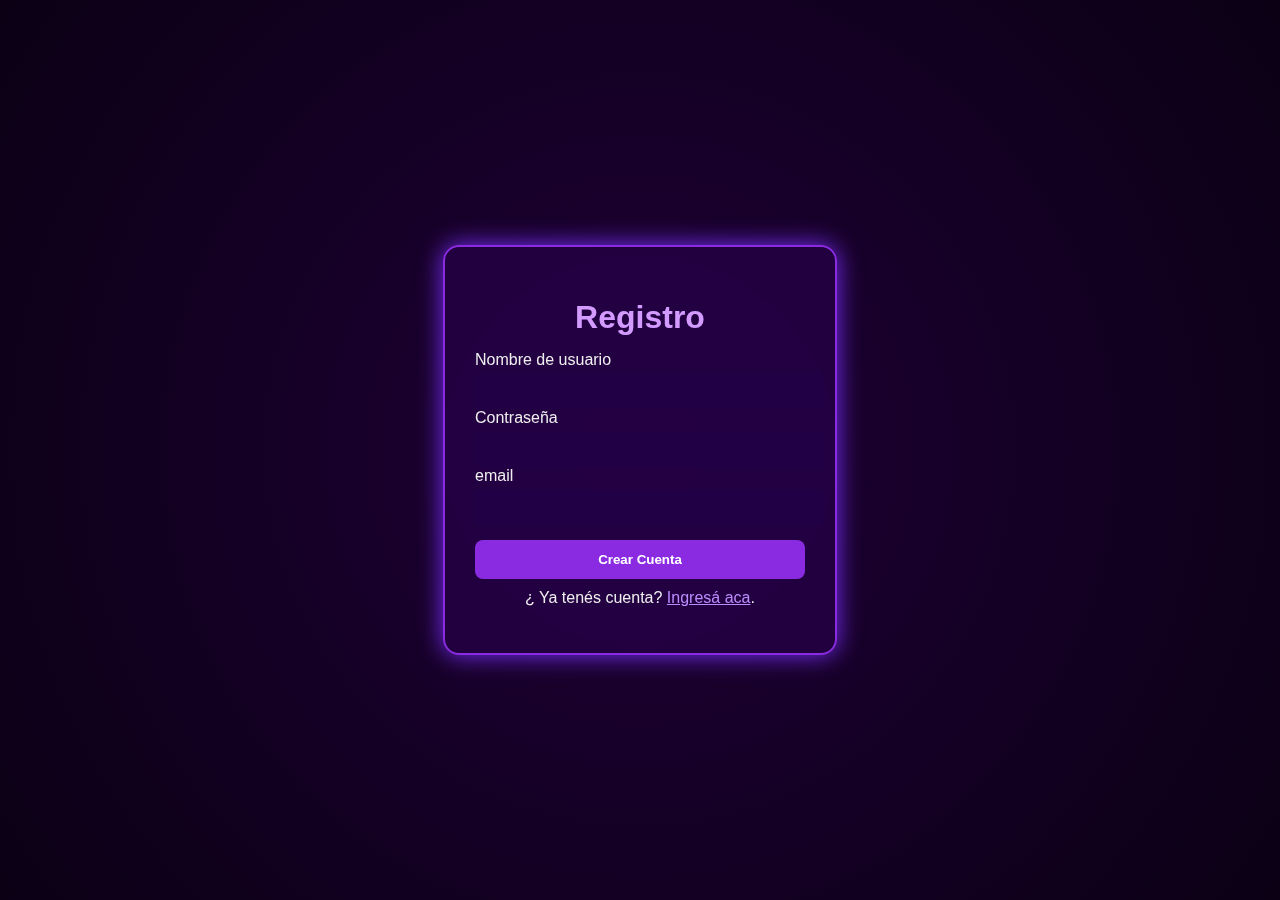
<file: index.html>
<!DOCTYPE html>
<html lang="es">
<head>
    <meta charset="UTF-8">
    <meta name="viewport" content="width=device-width, initial-scale=1.0">
    <title>Crear Cuenta</title>
    <link rel="stylesheet" href="style.css">
<!--me estoy arrepintiendo de no hacer algo mas simple-->
</head>
<body class="centered">

    <div class="box">
        <h1 class="title">Registro</h1>

        <form id="registerForm">
            <label>Nombre de usuario</label>
            <input type="text" id="regUser" required>

            <label>Contraseña</label>
            <input type="password" id="regPass" required>

            <label>email</label>
            <input type="email" id="regMail" required>

            <button class="btn" type="submit">Crear Cuenta</button>
        </form>

        <p class="alt">¿ Ya tenés cuenta? <a href="login.html">Ingresá aca</a>.</p>
    </div>

    <script>
        //sesion iniciada
        document.getElementById("registerForm").addEventListener("submit", e => {
            e.preventDefault();

            localStorage.setItem("usuario", document.getElementById("regUser").value);
            localStorage.setItem("password", document.getElementById("regPass").value);
            localStorage.setItem("email", document.getElementById("regMail").value);

            window.location.href = "login.html";
        });
    </script>

</body>
</html>
</file>
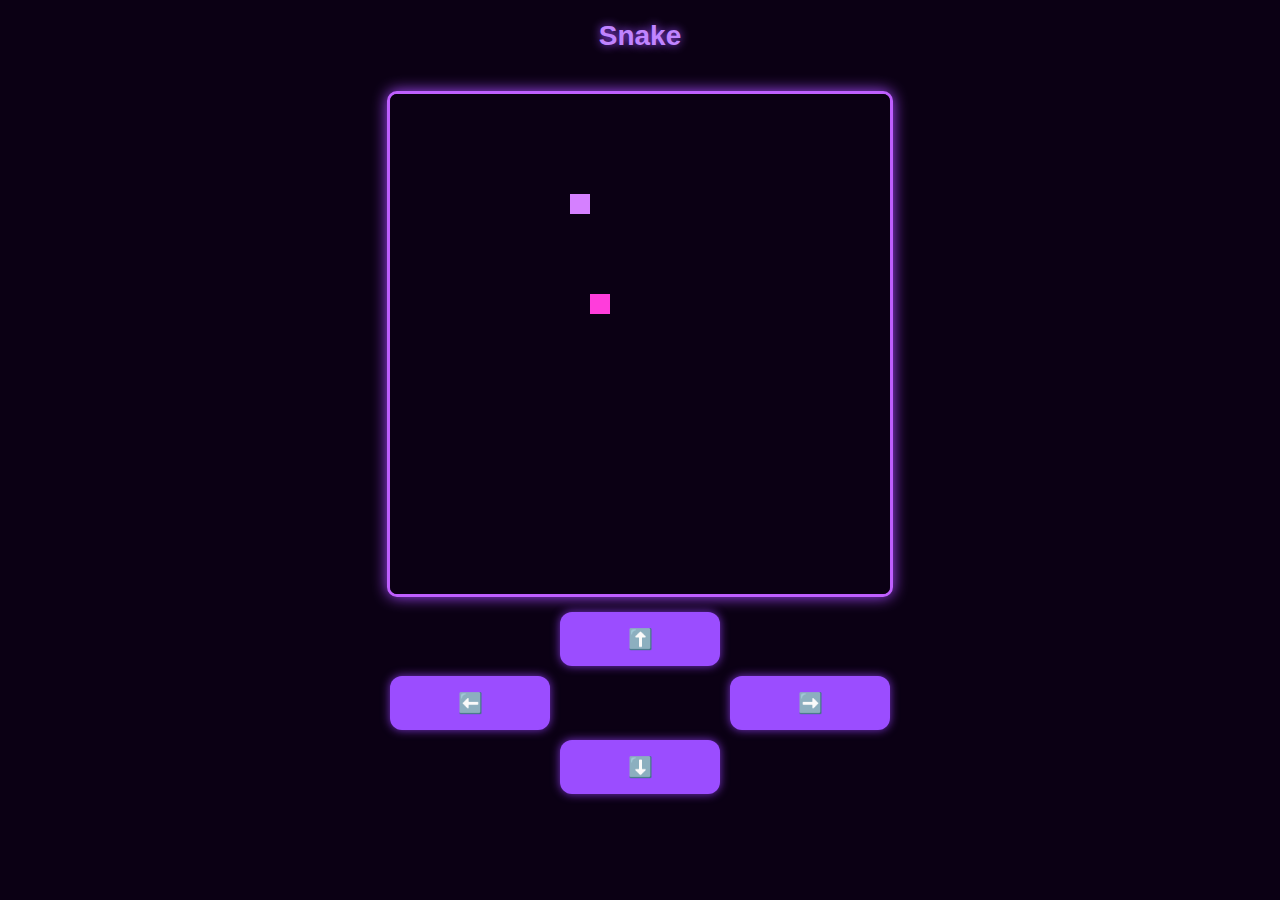
<file: game.html>
<!DOCTYPE html>
<html lang="es">
<head>
    <meta charset="UTF-8" />
    <meta name="viewport" content="width=device-width, initial-scale=1.0" />
    <title>Snake Game</title>

    <style>
        /* --- ESTILO GENERAL COHERENTE CON TU WEB --- */
        body {
            margin: 0;
            font-family: Arial, sans-serif;
            background: #0b0014; /* violeta muy oscuro */
            color: #e5d4ff; /* lila claro */
            overflow: hidden;
            display: flex;
            flex-direction: column;
            align-items: center;
        }

        h1 {
            margin-top: 20px;
            font-size: 28px;
            color: #c084ff;
            text-shadow: 0 0 10px #9b4dff;
        }

        /* --- CONTENEDOR DEL JUEGO --- */
        #game-container {
            margin-top: 20px;
            display: flex;
            flex-direction: column;
            align-items: center;
        }

        #gameCanvas {
            background: #140022;
            border: 3px solid #bf5fff;
            border-radius: 10px;
            box-shadow: 0 0 15px #a74aff;
            width: 90vw;
            height: 90vw;
            max-width: 500px;
            max-height: 500px;
        }

        /* --- BOTONES TACTILES (solo en móvil) --- */
        #controls {
            display: none; /* por defecto ocultos (para PC) */
            margin-top: 15px;
            width: 100%;
            max-width: 500px;

            display: grid;
            grid-template-columns: repeat(3, 1fr);
            gap: 10px;
        }

        .btn {
            background: #9b4dff;
            padding: 15px;
            color: white;
            font-size: 20px;
            border-radius: 12px;
            text-align: center;
            user-select: none;
            box-shadow: 0 0 10px #7a33cc;
        }

        /* SOLO mostrar botones si la pantalla es chica */
        @media (max-width: 700px) {
            #controls { display: grid; }
        }
    </style>
</head>
<body>

    <h1>Snake</h1>

    <div id="game-container">
        <canvas id="gameCanvas"></canvas>

        <div id="controls">
            <div></div>
            <div class="btn" id="up">⬆️</div>
            <div></div>

            <div class="btn" id="left">⬅️</div>
            <div></div>
            <div class="btn" id="right">➡️</div>

            <div></div>
            <div class="btn" id="down">⬇️</div>
            <div></div>
        </div>
    </div>

    <script>
        const canvas = document.getElementById("gameCanvas");
        const ctx = canvas.getContext("2d");

        function resizeCanvas() {
            const size = Math.min(window.innerWidth * 0.9, 500);
            canvas.width = size;
            canvas.height = size;
        }
        resizeCanvas();
        window.onresize = resizeCanvas;

        let box = 20;
        let snake = [{ x: 5, y: 5 }];
        let direction = "RIGHT";
        let food = { x: 10, y: 10 };

        /* --- CONTROLES DE TECLADO --- */
        document.addEventListener("keydown", (e) => {
            if (e.key === "ArrowUp" && direction !== "DOWN") direction = "UP";
            if (e.key === "ArrowDown" && direction !== "UP") direction = "DOWN";
            if (e.key === "ArrowLeft" && direction !== "RIGHT") direction = "LEFT";
            if (e.key === "ArrowRight" && direction !== "LEFT") direction = "RIGHT";
        });

        /* --- CONTROLES TACTILES --- */
        document.getElementById("up").onclick = () => { if (direction !== "DOWN") direction = "UP"; };
        document.getElementById("down").onclick = () => { if (direction !== "UP") direction = "DOWN"; };
        document.getElementById("left").onclick = () => { if (direction !== "RIGHT") direction = "LEFT"; };
        document.getElementById("right").onclick = () => { if (direction !== "LEFT") direction = "RIGHT"; };

        /* --- LOOP PRINCIPAL DEL JUEGO --- */
        function draw() {
            ctx.fillStyle = "#0b0014";
            ctx.fillRect(0, 0, canvas.width, canvas.height);

            for (let i = 0; i < snake.length; i++) {
                ctx.fillStyle = i === 0 ? "#d580ff" : "#a74aff";
                ctx.fillRect(snake[i].x * box, snake[i].y * box, box, box);
            }

            ctx.fillStyle = "#ff3ddb";
            ctx.fillRect(food.x * box, food.y * box, box, box);

            let head = { x: snake[0].x, y: snake[0].y };
            if (direction === "UP") head.y--;
            if (direction === "DOWN") head.y++;
            if (direction === "LEFT") head.x--;
            if (direction === "RIGHT") head.x++;

            if (head.x === food.x && head.y === food.y) {
                food = {
                    x: Math.floor(Math.random() * (canvas.width / box)),
                    y: Math.floor(Math.random() * (canvas.height / box))
                };
            } else {
                snake.pop();
            }

            if (
                head.x < 0 || head.x >= canvas.width / box ||
                head.y < 0 || head.y >= canvas.height / box ||
                snake.some(s => s.x === head.x && s.y === head.y)
            ) {
                snake = [{ x: 5, y: 5 }];
                direction = "RIGHT";
            }

            snake.unshift(head);
        }

        setInterval(draw, 120);
    </script>

</body>
</html>
</file>
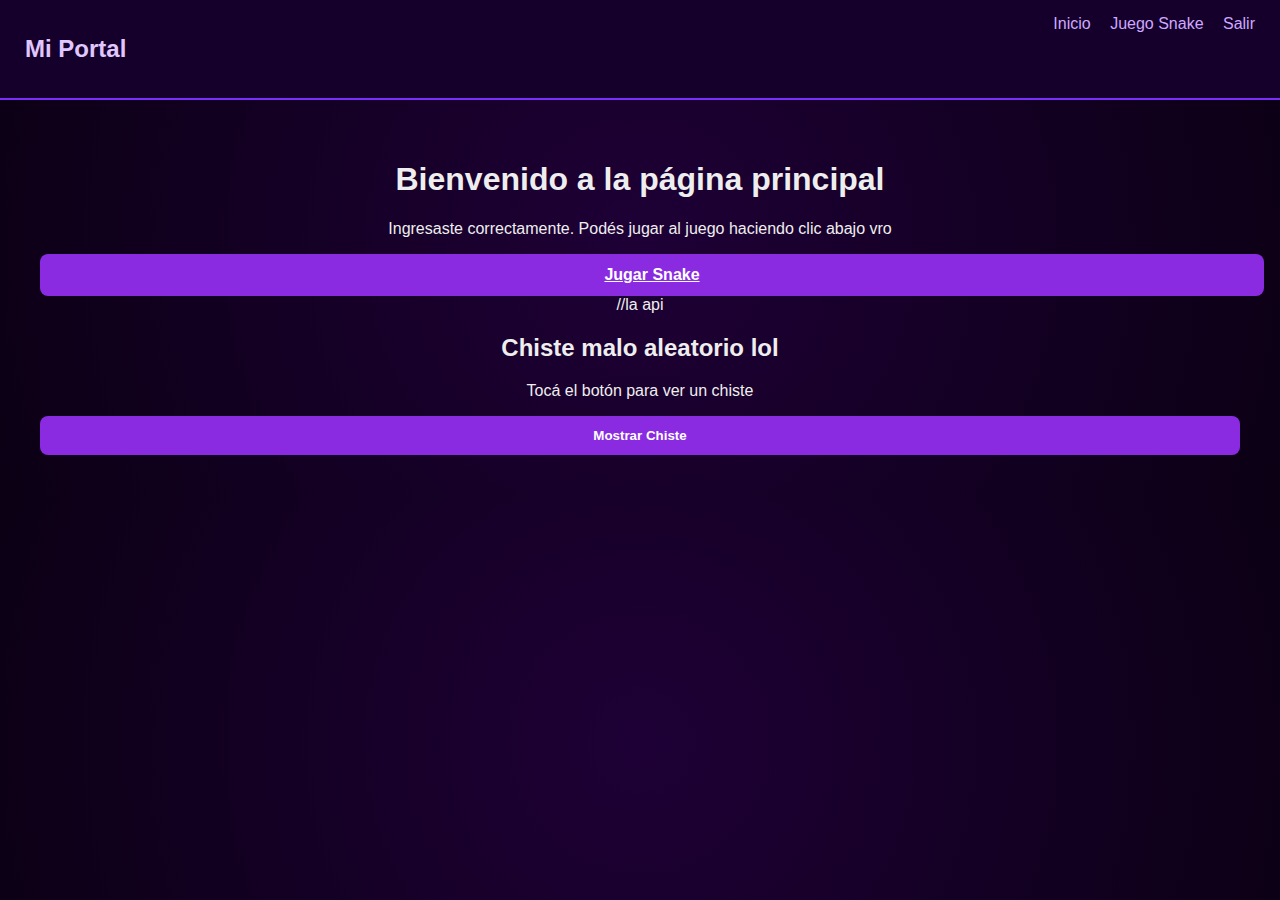
<file: home.html>
<!DOCTYPE html>
<html lang="es">
<head>
    <meta charset="UTF-8">
    <meta name="viewport" content="width=device-width, initial-scale=1.0">
    <title>Inicio</title>
    <link rel="stylesheet" href="style.css">
</head>
<body>

<header class="nav">
    <h2 class="logo">Mi Portal</h2>
    <nav>
        <a href="home.html">Inicio</a>
        <a href="game.html">Juego Snake</a>
        <a href="login.html">Salir</a>
    </nav>
</header>

<section class="content">
    <h1>Bienvenido a la página principal</h1>
    <p>Ingresaste correctamente. Podés jugar al juego haciendo clic abajo vro</p>

    <a class="bigBtn" href="game.html"> Jugar Snake</a>

   //la api 
    <div class="jokeBox">
        <h2>Chiste malo aleatorio lol</h2>
        <p id="jokeText">Tocá el botón para ver un chiste</p>
        <button id="jokeBtn" class="bigBtn">Mostrar Chiste</button>
    </div>
</section>

<script>
    //  API DE CHISTES jaajj
    const jokeBtn = document.getElementById("jokeBtn");
    const jokeText = document.getElementById("jokeText");

    jokeBtn.addEventListener("click", async () => {
        jokeText.textContent = "Cargando...";

        try {
            const res = await fetch("https://icanhazdadjoke.com/", {
                headers: { "Accept": "application/json" }
            });

            const data = await res.json();
            jokeText.textContent = data.joke;

        } catch (error) {
            jokeText.textContent = "Error al obtener el chiste ";
        }
    });
</script>

</body>
</html>
</file>
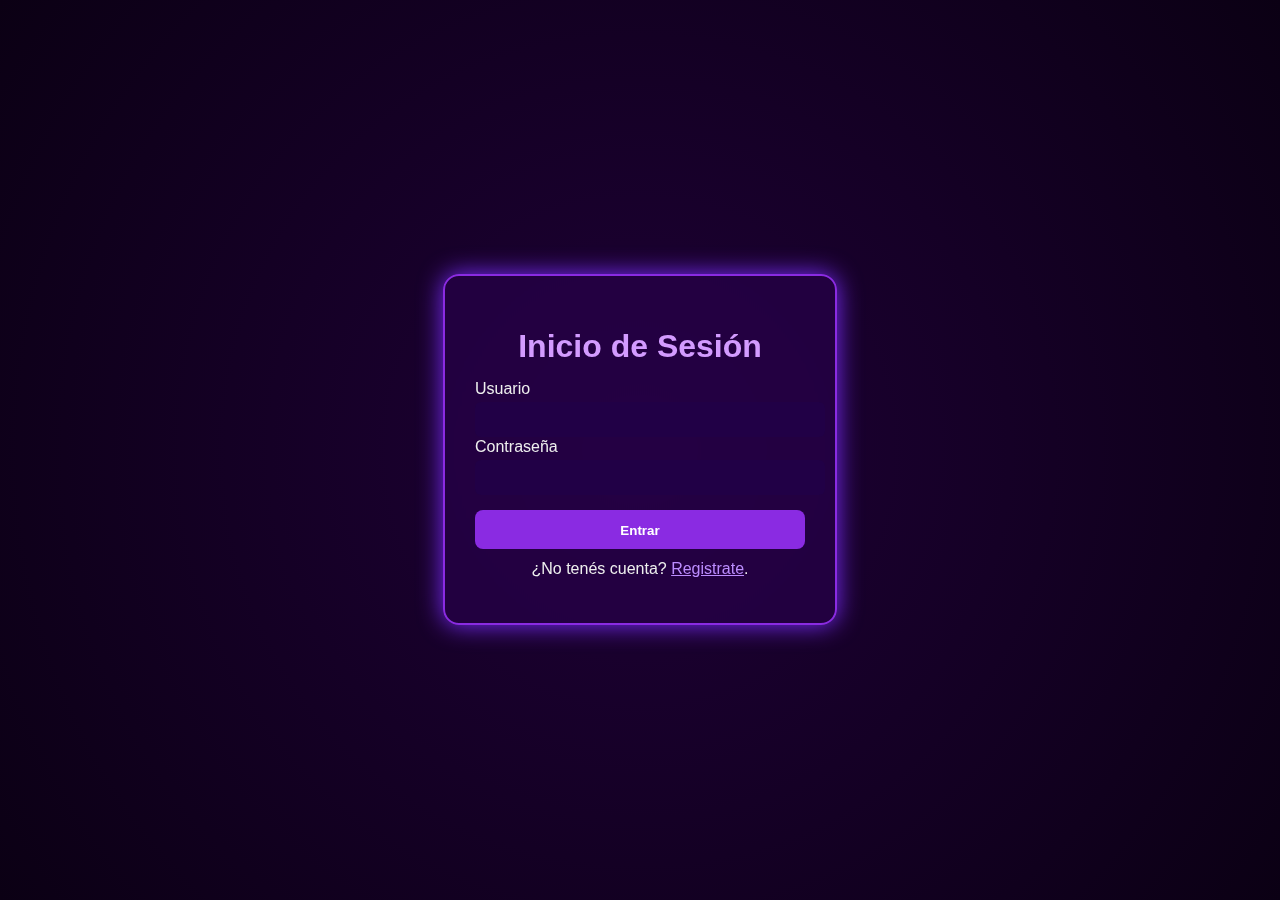
<file: login.html>
<!DOCTYPE html>
<html lang="es">
<head>
    <meta charset="UTF-8">
    <meta name="viewport" content="width=device-width, initial-scale=1.0">
    <title>Ingresar</title>
    <link rel="stylesheet" href="style.css">
</head>
<body class="centered">

    <div class="box">
        <h1 class="title">Inicio de Sesión</h1>

        <form id="loginForm">
            <label>Usuario</label>
            <input type="text" id="logUser" required>

            <label>Contraseña</label>
            <input type="password" id="logPass" required>

            <button class="btn" type="submit">Entrar</button>
        </form>

        <p class="alt">¿No tenés cuenta? <a href="index.html">Registrate</a>.</p>
    </div>

    <script>
        document.getElementById("loginForm").addEventListener("submit", e => {
            e.preventDefault();

            let u = localStorage.getItem("usuario");
            let p = localStorage.getItem("password");

            if (document.getElementById("logUser").value === u &&
                document.getElementById("logPass").value === p) {
                window.location.href = "home.html";
            } else {
                alert("Usuario o contraseña incorrectos");
            }
        });
    </script>

</body>
</html>
</file>
<file: style.css>
/* Fondo global */
body {
    margin: 0;
    font-family: "Segoe UI", sans-serif;
    background: radial-gradient(circle, #1e0036, #0b0014);
    color: #eee;
}

.centered {
    display: flex;
    justify-content: center;
    align-items: center;
    height: 100vh;
}

/* Caja central */
.box {
    background: rgba(40, 0, 75, 0.65);
    backdrop-filter: blur(6px);
    padding: 30px;
    width: 330px;
    border-radius: 16px;
    border: 2px solid #8a2be2;
    box-shadow: 0 0 25px #7b2dfd;
    animation: fadeIn .7s;
}

.title {
    text-align: center;
    margin-bottom: 15px;
    color: #d39bff;
}

/* Inputs */
input {
    width: 100%;
    padding: 10px;
    margin-top: 5px;
    border-radius: 6px;
    border: none;
    background: #210046;
    color: #e7d9ff;
}

/* Botón */
.btn, .bigBtn {
    background: #8a2be2;
    padding: 12px;
    border: none;
    margin-top: 15px;
    width: 100%;
    display: block;
    text-align: center;
    color: white;
    border-radius: 8px;
    font-weight: bold;
    cursor: pointer;
    transition: 0.3s;
}

.btn:hover, .bigBtn:hover {
    background: #a565ff;
}

/* Texto alternativo */
.alt {
    text-align: center;
    margin-top: 10px;
}

.alt a {
    color: #bc8cff;
}

/* Navbar */
.nav {
    display: flex;
    justify-content: space-between;
    padding: 15px 25px;
    background: #15002b;
    border-bottom: 2px solid #7b2dfd;
}

.nav a {
    color: #cda9ff;
    margin-left: 15px;
    text-decoration: none;
}

.nav a:hover {
    color: white;
}

.logo {
    color: #e0c7ff;
}

/* Home */
.content {
    padding: 40px;
    text-align: center;
}

/* Juego */
.gameContainer {
    text-align: center;
    background: rgba(40, 0, 75, 0.4);
    padding: 20px;
    border-radius: 12px;
    border: 2px solid #8a2be2;
}

canvas {
    background: #0f001f;
    border: 2px solid #7b2dfd;
    box-shadow: 0 0 20px #8a2be2;
}

/* Animación */
@keyframes fadeIn {
    0% { opacity: 0; transform: scale(0.9); }
    100% { opacity: 1; transform: scale(1); }
}
</file>
